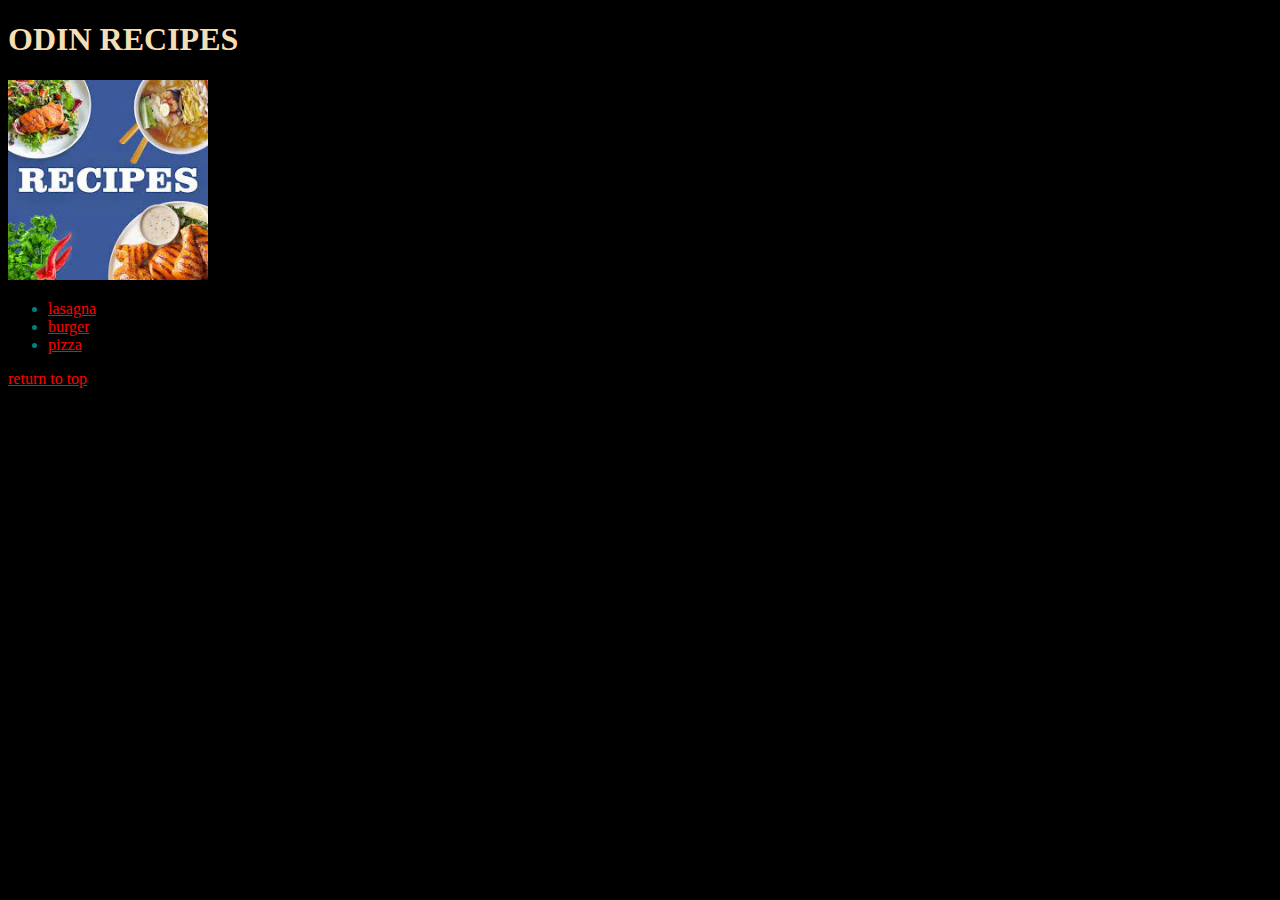
<file: index.html>
<!DOCTYPE html>
<html lang="en">

<head>
    <meta charset="UTF-8">
    <meta http-equiv="X-UA-Compatible" content="IE=edge">
    <meta name="viewport" content="width=device-width, initial-scale=1.0">
    <title>Document</title>
    <link rel="stylesheet" href="style.css">
</head>

<body>
    <h1>ODIN RECIPES</h1>
    <img src="images/recipes.jpeg" alt="an image showing recipes logo">
    <ul>
        <li> <a href="recipes/lasagna.html">lasagna</a> </li>
        <li> <a href="recipes/borgir.html">burger</a> </li>
        <li> <a href="recipes/peet-zah.html">pizza</a> </li>
    </ul>
    <a href="index.html">return to top</a>
    
</body>

</html>
</file>
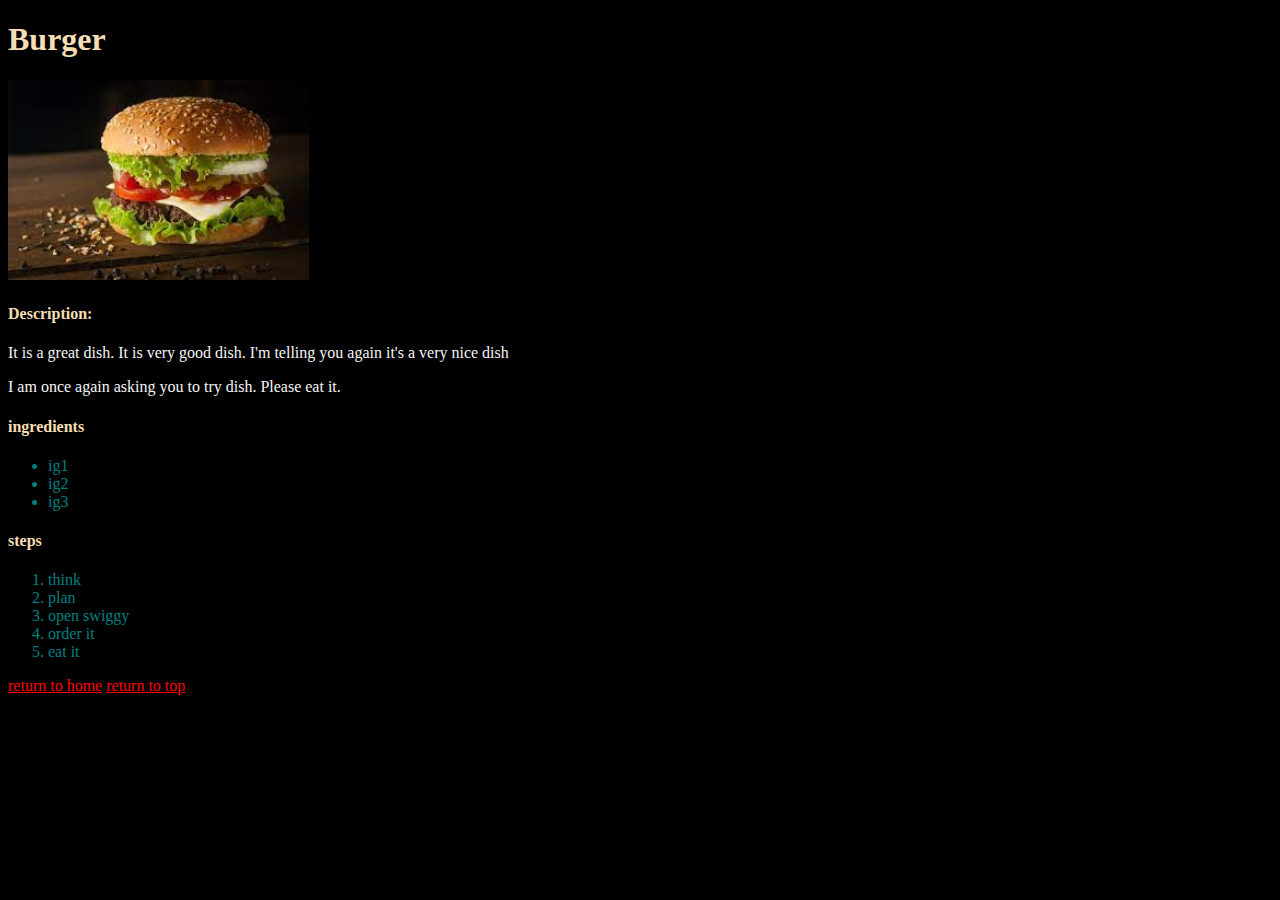
<file: recipes/borgir.html>
<!DOCTYPE html>
<html lang="en">

<head>
    <meta charset="UTF-8">
    <meta http-equiv="X-UA-Compatible" content="IE=edge">
    <meta name="viewport" content="width=device-width, initial-scale=1.0">
    <title>Document</title>
    <link rel="stylesheet" href="../style.css">
</head>

<body>
    <h1>Burger</h1>
    <img src="../images/burger.jpeg" alt="A fat and yummy burger">
    <h4>Description:</h4>
    <p>It is a great dish. It is very good dish. I'm telling you again it's a very nice dish</p>
    <p>I am once again asking you to try dish. Please eat it.</p>
    <h4>ingredients</h4>
    <ul>
        <li>ig1</li>
        <li>ig2</li>
        <li>ig3</li>
    </ul>
    <h4>steps</h4>
    <ol>
        <li>think</li>
        <li>plan</li>
        <li>open swiggy</li>
        <li>order it</li>
        <li>eat it</li>
    </ol>
    <a href="../index.html">return to home</a>
    <a href="borgir.html">return to top</a>
</body>

</html>
</file>
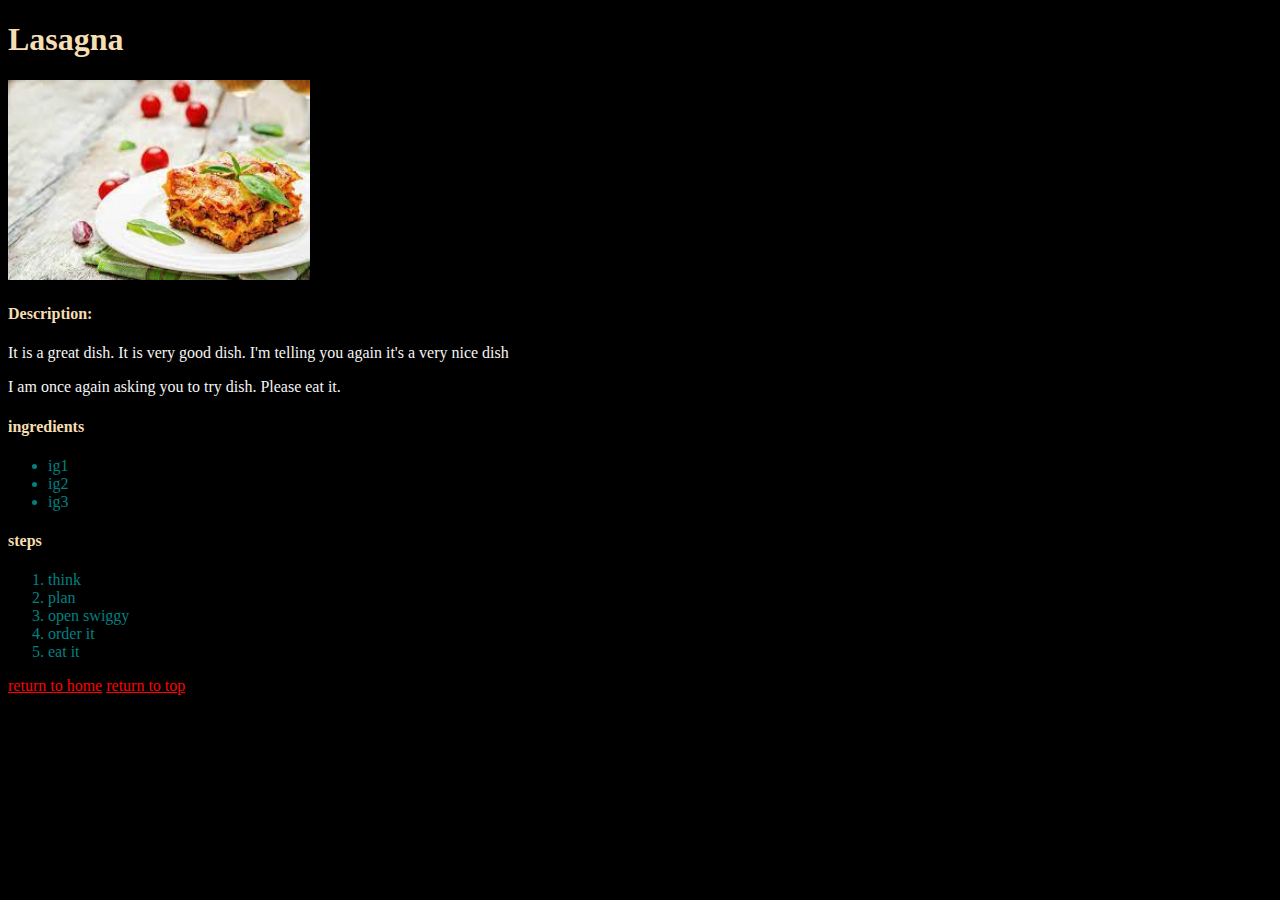
<file: recipes/lasagna.html>
<!DOCTYPE html>
<html lang="en">
<head>
    <meta charset="UTF-8">
    <meta http-equiv="X-UA-Compatible" content="IE=edge">
    <meta name="viewport" content="width=device-width, initial-scale=1.0">
    <title>Document</title>
    <link rel="stylesheet" href="../style.css">
</head>
<body>
    <h1>Lasagna</h1>
    <img src="../images/lasagna.jpeg" alt="An image of yummy dish lasagna">
    <h4>Description:</h4>
    <p>It is a great dish. It is very good dish. I'm telling you again it's a very nice dish</p>
    <p>I am once again asking you to try dish. Please eat it.</p>
    <h4>ingredients</h4>
    <ul>
        <li>ig1</li>
        <li>ig2</li>
        <li>ig3</li>
    </ul>
    <h4>steps</h4>
    <ol>
        <li>think</li>
        <li>plan</li>
        <li>open swiggy</li>
        <li>order it</li>
        <li>eat it</li>
    </ol>
    <a href="../index.html">return to home</a>
    <a href="lasagna.html">return to top</a>
</body>
</html>
</file>
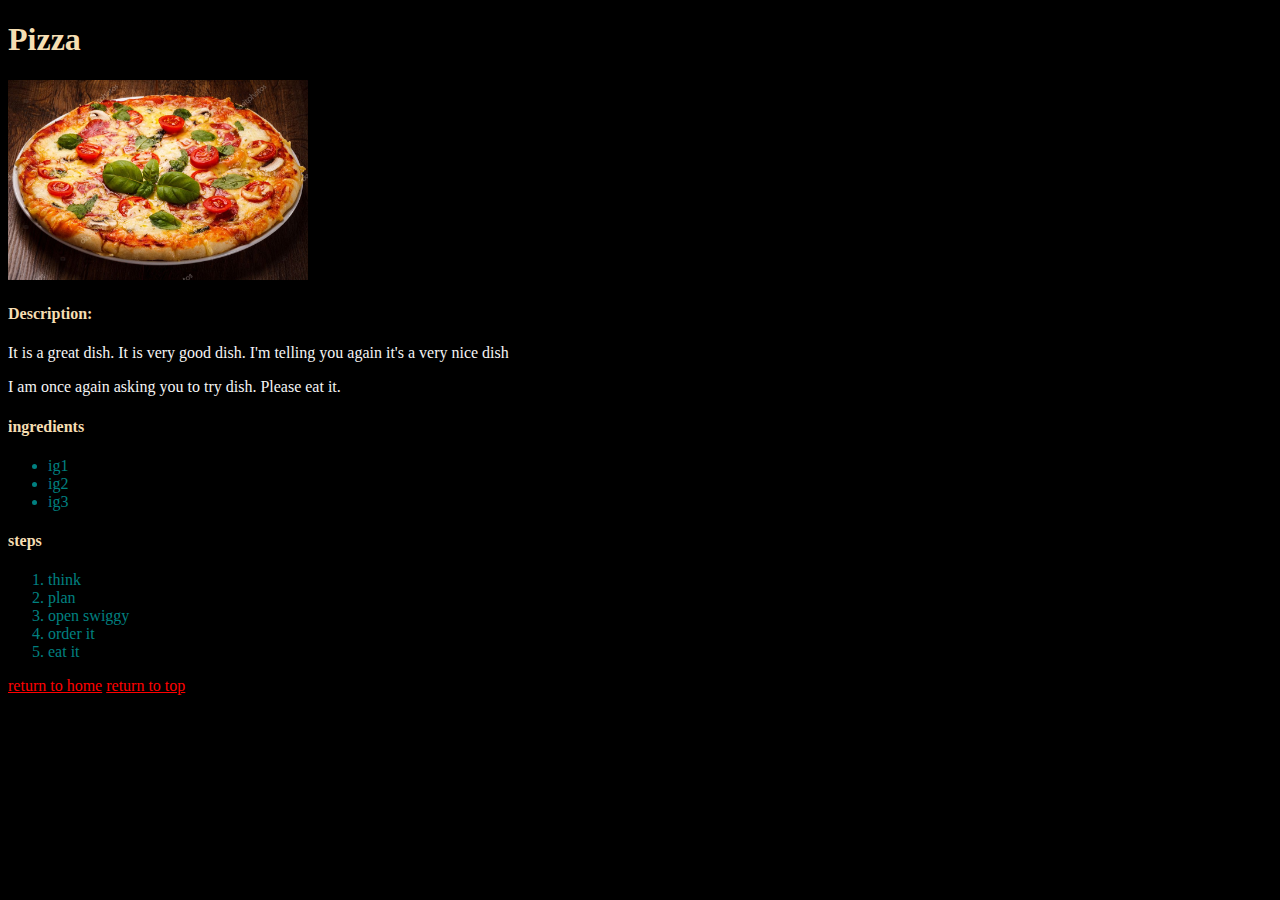
<file: recipes/peet-zah.html>
<!DOCTYPE html>
<html lang="en">

<head>
    <meta charset="UTF-8">
    <meta http-equiv="X-UA-Compatible" content="IE=edge">
    <meta name="viewport" content="width=device-width, initial-scale=1.0">
    <title>Document</title>
    <link rel="stylesheet" href="../style.css">
</head>

<body>
    <h1>Pizza</h1>
    <img src="../images/pizza.jpg" alt="an I will break  your diet plans pizza">
    <h4>Description:</h4>
    <p>It is a great dish. It is very good dish. I'm telling you again it's a very nice dish</p>
    <p>I am once again asking you to try dish. Please eat it.</p>
    <h4>ingredients</h4>
    <ul>
        <li>ig1</li>
        <li>ig2</li>
        <li>ig3</li>
    </ul>
    <h4>steps</h4>
    <ol>
        <li>think</li>
        <li>plan</li>
        <li>open swiggy</li>
        <li>order it</li>
        <li>eat it</li>
    </ol>
    <a href="../index.html">return to home</a>
    <a href="peet-zah.html">return to top</a>
</body>

</html>
</file>
<file: style.css>
li {
    font-size: 24;
    color: teal;
}

h1,h4{
    color: wheat;
}

img {
    width: 200 px;
    height: 200px;
}

a:link {
    color: red; 
}

a:visited{
    color: green;
}

body {
    background-color: black;
}

p{
    color: whitesmoke;
}
</file>
